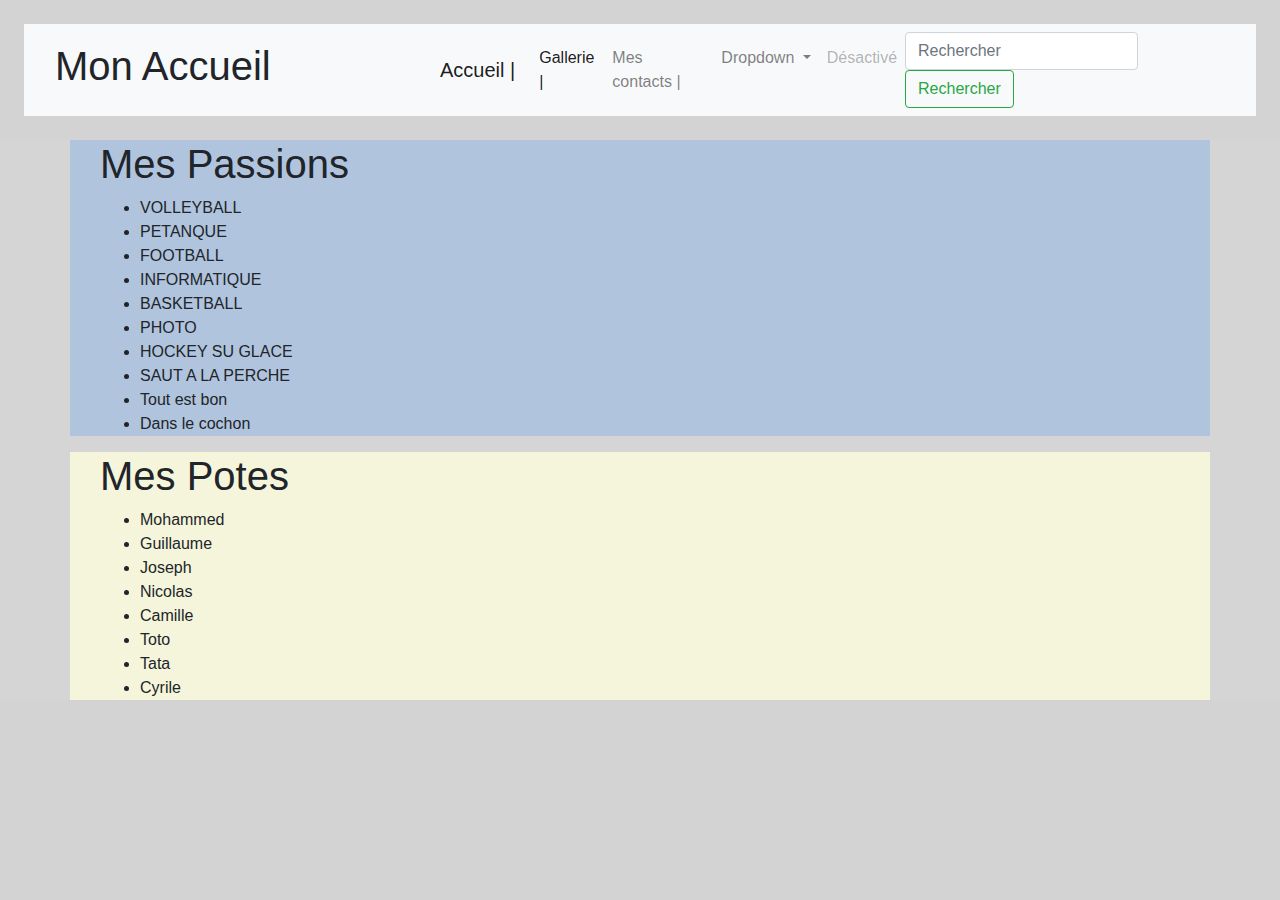
<file: index.html>
<!DOCTYPE html>
<html lang="fr">

<head>
    <meta charset="UTF-8">
    <meta name="viewport" content="width=device-width, initial-scale=1.0">
    <meta http-equiv="X-UA-Compatible" content="ie=edge">
    <link rel="stylesheet" href="https://stackpath.bootstrapcdn.com/bootstrap/4.3.1/css/bootstrap.min.css"
        integrity="sha384-ggOyR0iXCbMQv3Xipma34MD+dH/1fQ784/j6cY/iJTQUOhcWr7x9JvoRxT2MZw1T" crossorigin="anonymous" />
    <link rel="stylesheet" href="css/style.css">
    <title>Index</title>
</head>

<body>
    <header class="mb-4">
        <nav class="navbar navbar-expand-lg navbar-light bg-light m-4">
            <h1 class="col-4">Mon Accueil</h1>
            <a class="navbar-brand" href="index.html">Accueil |<span class="sr-only">(current)</span></a>
            <button class="navbar-toggler" type="button" data-toggle="collapse" data-target="#navbarSupportedContent"
                aria-controls="navbarSupportedContent" aria-expanded="false" aria-label="Toggle navigation">
                <span class="navbar-toggler-icon"></span>
            </button>

            <div class="collapse navbar-collapse" id="navbarSupportedContent">
                <ul class="navbar-nav mr-auto">
                        <li class="nav-item active">
                                <a class="nav-link" href="gallerie.html">Gallerie |</a>
                            </li>
                            <li class="nav-item">
                                <a class="nav-link" href="contact.html">Mes contacts |</a>
                            </li>
                    <li class="nav-item dropdown">
                        <a class="nav-link dropdown-toggle" href="#" id="navbarDropdown" role="button"
                            data-toggle="dropdown" aria-haspopup="true" aria-expanded="false">
                            Dropdown
                        </a>
                        <div class="dropdown-menu" aria-labelledby="navbarDropdown">
                            <a class="dropdown-item" href="#">Action</a>
                            <a class="dropdown-item" href="#">Another action</a>
                            <div class="dropdown-divider"></div>
                            <a class="dropdown-item" href="#">Something else here</a>
                        </div>
                    </li>
                    <li class="nav-item">
                        <a class="nav-link disabled" href="#" tabindex="-1" aria-disabled="true">Désactivé</a>
                    </li>
                </ul>
                <form class="form-inline my-2 my-lg-0">
                    <input class="form-control mr-sm-2" type="search" placeholder="Rechercher" aria-label="Search">
                    <button class="btn btn-outline-success my-2 my-sm-0" type="submit">Rechercher</button>
                </form>
            </div>
        </nav>

    </header>
    <main>


        <div class="container" id="liste1">
            <div class="col-12">

                <h1>Mes Passions</h1>
                <ul>
                    <li>VOLLEYBALL</li>
                    <li>PETANQUE</li>
                    <li>FOOTBALL</li>
                    <li>INFORMATIQUE</li>
                    <li>BASKETBALL</li>
                    <li>PHOTO</li>
                    <li>HOCKEY SU GLACE</li>
                    <li>SAUT A LA PERCHE</li>
                    <li>Tout est bon</li>
                    <li>Dans le cochon</li>
                </ul>
            </div>
        </div>

        <div class="container" id="liste2">
            <div class="col-12">
                <h1>Mes Potes</h1>

                <ul>
                    <li>Mohammed</li>
                    <li>Guillaume</li>
                    <li>Joseph</li>
                    <li>Nicolas</li>
                    <li>Camille</li>
                    <li>Toto</li>
                    <li>Tata</li>
                    <li>Cyrile</li>
                </ul>
            </div>
        </div>
       

    </main>
    <footer>
      

    </footer>

    <script src="https://code.jquery.com/jquery-3.3.1.slim.min.js"integrity="sha384-q8i/X+965DzO0rT7abK41JStQIAqVgRVzpbzo5smXKp4YfRvH+8abtTE1Pi6jizo" crossorigin="anonymous">
    </script>
    <script src="https://stackpath.bootstrapcdn.com/bootstrap/4.3.1/js/bootstrap.min.js"integrity="sha384-JjSmVgyd0p3pXB1rRibZUAYoIIy6OrQ6VrjIEaFf/nJGzIxFDsf4x0xIM+B07jRM" crossorigin="anonymous">
    </script>
</body>

</html>
</file>
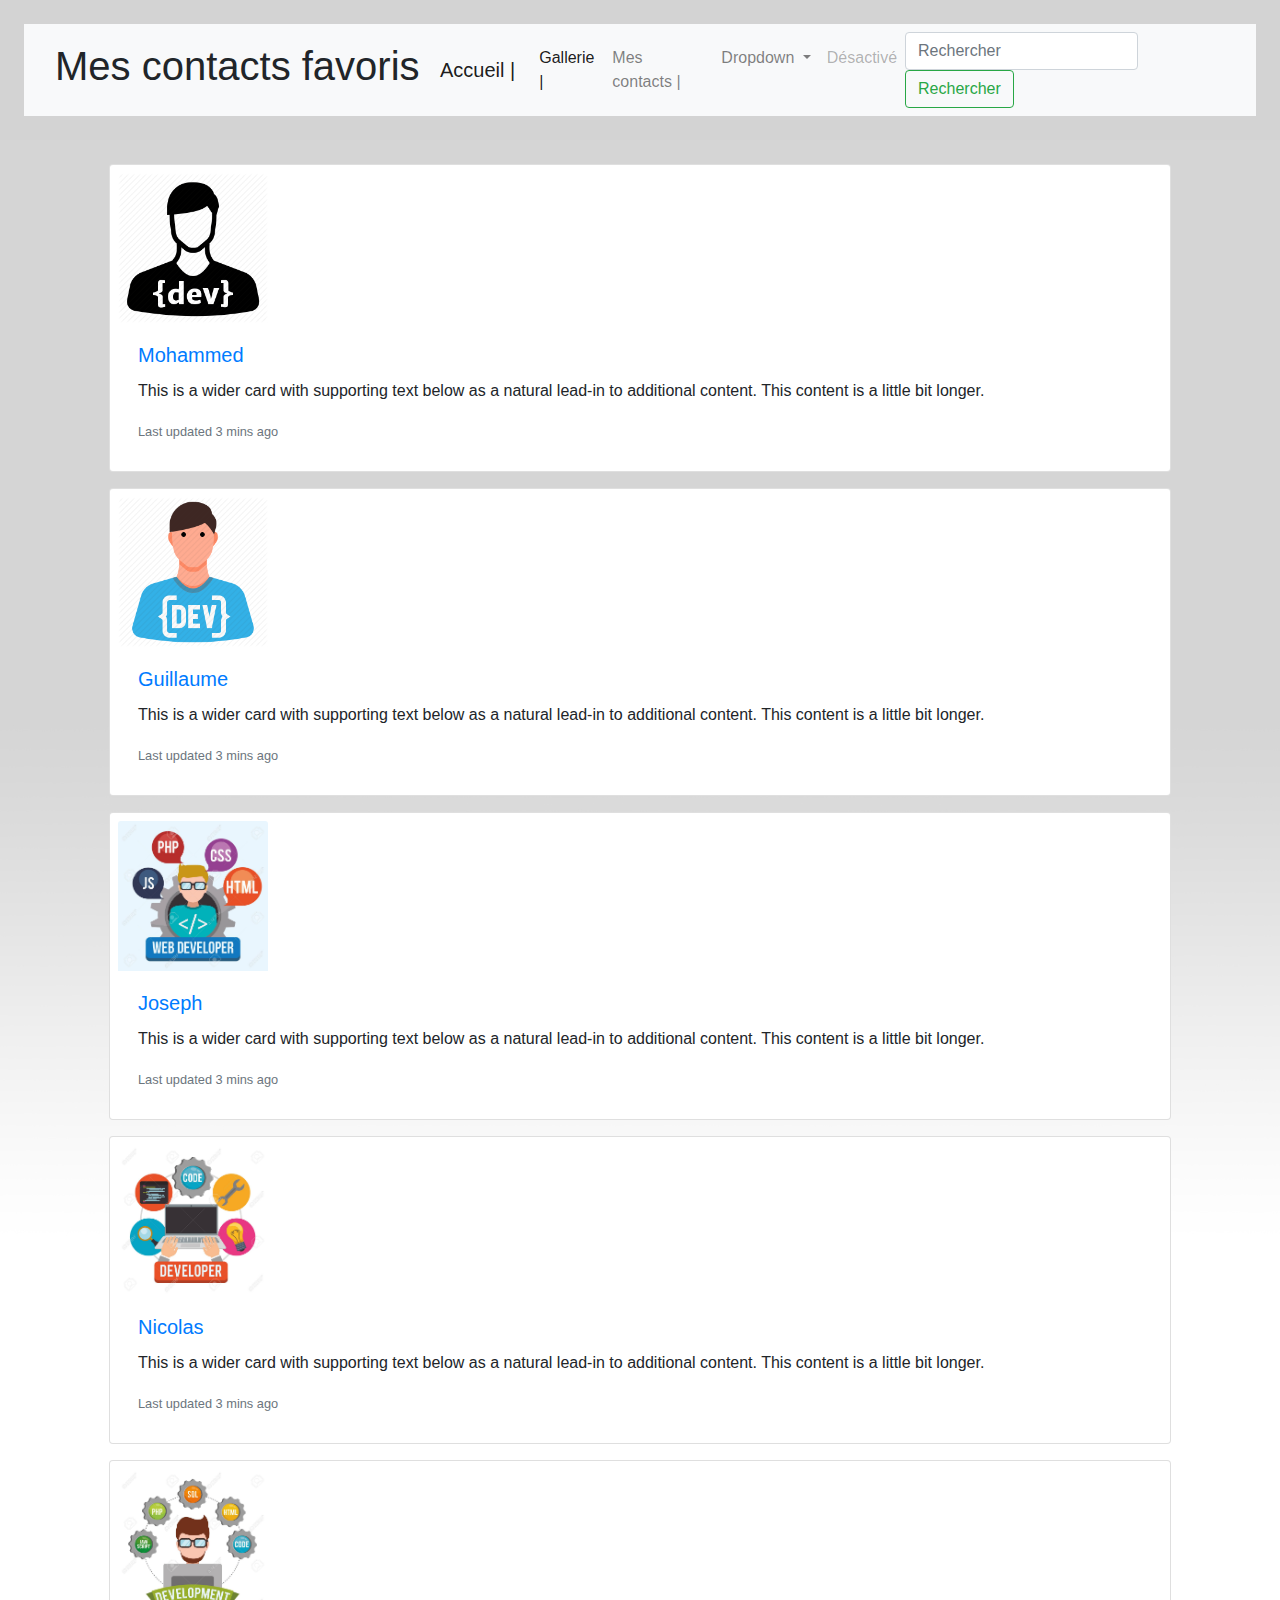
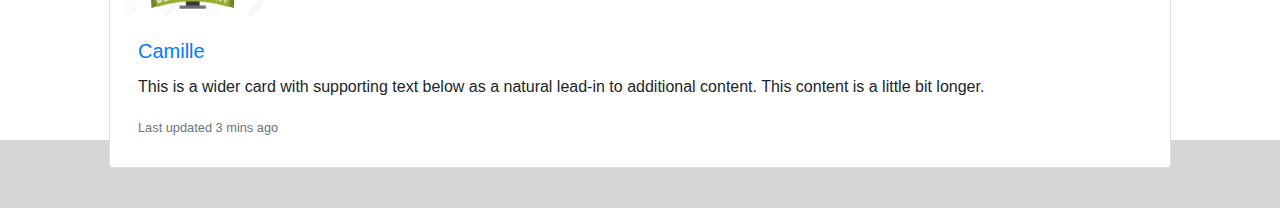
<file: contact.html>
<!DOCTYPE html>
<html lang="fr">

<head>
    <meta charset="UTF-8">
    <meta name="viewport" content="width=device-width, initial-scale=1.0">
    <meta http-equiv="X-UA-Compatible" content="ie=edge">
    <link rel="stylesheet" href="https://stackpath.bootstrapcdn.com/bootstrap/4.3.1/css/bootstrap.min.css"
        integrity="sha384-ggOyR0iXCbMQv3Xipma34MD+dH/1fQ784/j6cY/iJTQUOhcWr7x9JvoRxT2MZw1T" crossorigin="anonymous" />
    <link rel="stylesheet" href="css/style.css">
    <title>Contact Privilégiés</title>
</head>

<body>
    <header class="mb-4">

        <nav class="navbar navbar-expand-lg navbar-light bg-light m-4">
            <h1 class="col-4">Mes contacts favoris</h1>
            <a class="navbar-brand" href="index.html">Accueil |</a>
            <button class="navbar-toggler" type="button" data-toggle="collapse" data-target="#navbarSupportedContent"
                aria-controls="navbarSupportedContent" aria-expanded="false" aria-label="Toggle navigation">
                <span class="navbar-toggler-icon"></span>
            </button>

            <div class="collapse navbar-collapse" id="navbarSupportedContent">
                <ul class="navbar-nav mr-auto">
                        <li class="nav-item active">
                                <a class="nav-link" href="gallerie.html">Gallerie |</a>
                            </li>
                            <li class="nav-item">
                                <a class="nav-link" href="contact.html">Mes contacts |<span class="sr-only">(current)</span></a>
                            </li>
                    <li class="nav-item dropdown">
                        <a class="nav-link dropdown-toggle" href="#" id="navbarDropdown" role="button"
                            data-toggle="dropdown" aria-haspopup="true" aria-expanded="false">
                            Dropdown
                        </a>
                        <div class="dropdown-menu" aria-labelledby="navbarDropdown">
                            <a class="dropdown-item" href="#">Action</a>
                            <a class="dropdown-item" href="#">Another action</a>
                            <div class="dropdown-divider"></div>
                            <a class="dropdown-item" href="#">Something else here</a>
                        </div>
                    </li>
                    <li class="nav-item">
                        <a class="nav-link disabled" href="#" tabindex="-1" aria-disabled="true">Désactivé</a>
                    </li>
                </ul>
                <form class="form-inline my-2 my-lg-0">
                    <input class="form-control mr-sm-2" type="search" placeholder="Rechercher" aria-label="Search">
                    <button class="btn btn-outline-success my-2 my-sm-0" type="submit">Rechercher</button>
                </form>
            </div>
        </nav>
    </header>
    <main>


        <div class="container">
            <div class="col-12 p-4">
                <div class="card mb-3 p-2">
                    <img src="./img/software-developer-icon-18.jpg" class="card-img-top" style="max-width: 150px;"
                        alt="img">
                    <div class="card-body">
                        <a href="https://fr.wiktionary.org/wiki/beau">
                            <h5 class="card-title">Mohammed</h5>
                        </a>
                        <p class="card-text">This is a wider card with supporting text below as a natural lead-in to
                            additional content. This content is a little bit longer.</p>
                        <p class="card-text"><small class="text-muted">Last updated 3 mins ago</small></p>
                    </div>
                </div>
                <div class="card mb-3 p-2">
                    <img src="./img/10.png" class="card-img-top" style="max-width: 150px;" alt="img">
                    <div class="card-body">
                        <a href="https://fr.wiktionary.org/wiki/vieux">
                            <h5 class="card-title">Guillaume</h5>
                        </a>
                        <p class="card-text">This is a wider card with supporting text below as a natural lead-in to
                            additional content. This content is a little bit longer.</p>
                        <p class="card-text"><small class="text-muted">Last updated 3 mins ago</small></p>
                    </div>
                </div>
                <div class="card mb-3 p-2">
                    <img src="./img/2.jpg" class="card-img-top" style="max-width: 150px;" alt="img">
                    <div class="card-body">
                        <a href="https://fr.wikipedia.org/wiki/Marseillais_(r%C3%A9gion_naturelle)">
                            <h5 class="card-title">Joseph</h5>
                        </a>
                        <p class="card-text">This is a wider card with supporting text below as a natural lead-in to
                            additional content. This content is a little bit longer.</p>
                        <p class="card-text"><small class="text-muted">Last updated 3 mins ago</small></p>
                    </div>
                </div>
                <div class="card mb-3 p-2">
                    <img src="./img/3.jpg" class="card-img-top" style="max-width: 150px;" alt="img">
                    <div class="card-body">
                        <a href="https://fr.wiktionary.org/wiki/vieux">
                            <h5 class="card-title">Nicolas</h5>
                        </a>
                        <p class="card-text">This is a wider card with supporting text below as a natural lead-in to
                            additional content. This content is a little bit longer.</p>
                        <p class="card-text"><small class="text-muted">Last updated 3 mins ago</small></p>
                    </div>
                </div>
                <div class="card mb-3 p-2">
                    <img src="./img/4.jpg" class="card-img-top" style="max-width: 150px;" alt="img">
                    <div class="card-body">
                        <a href="https://fr.wiktionary.org/wiki/belle">
                            <h5 class="card-title">Camille</h5>
                        </a>
                        <p class="card-text">This is a wider card with supporting text below as a natural lead-in to
                            additional content. This content is a little bit longer.</p>
                        <p class="card-text"><small class="text-muted">Last updated 3 mins ago</small></p>
                    </div>



                </div>
            </div>
        </div>
    </main>







    <footer>

      
    </footer>





    <script src="https://code.jquery.com/jquery-3.3.1.slim.min.js"integrity="sha384-q8i/X+965DzO0rT7abK41JStQIAqVgRVzpbzo5smXKp4YfRvH+8abtTE1Pi6jizo" crossorigin="anonymous">
    </script>
    <script src="https://stackpath.bootstrapcdn.com/bootstrap/4.3.1/js/bootstrap.min.js"integrity="sha384-JjSmVgyd0p3pXB1rRibZUAYoIIy6OrQ6VrjIEaFf/nJGzIxFDsf4x0xIM+B07jRM" crossorigin="anonymous">
    </script>
</body>

</html>
</file>
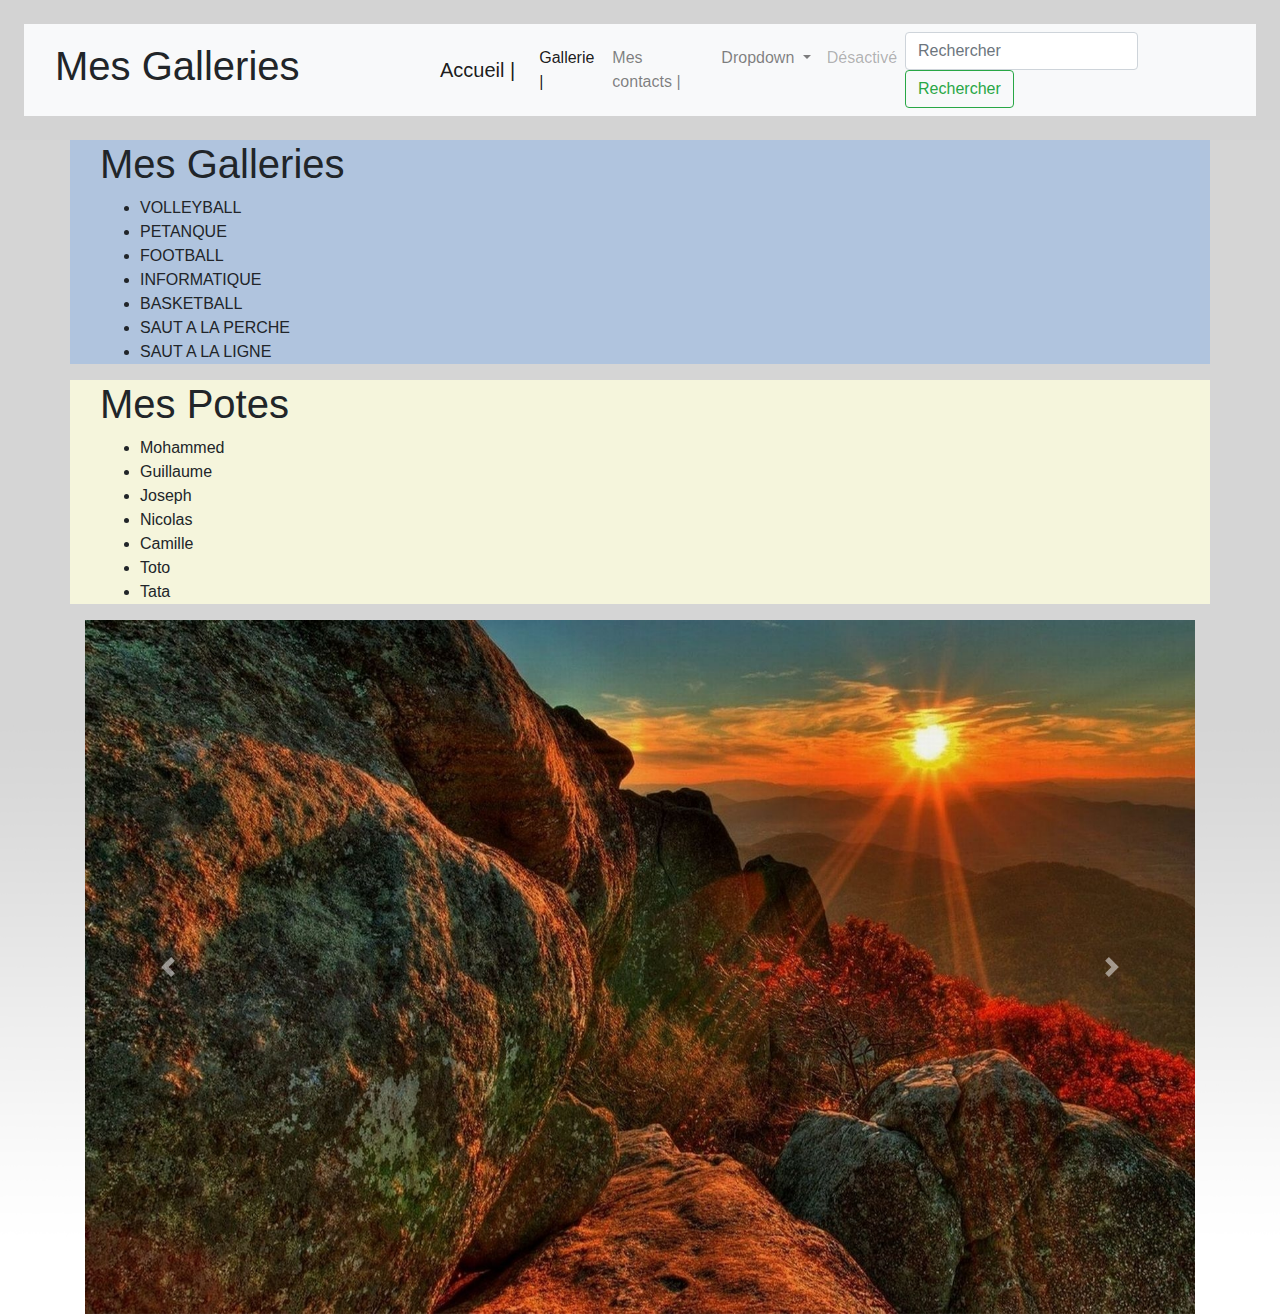
<file: gallerie.html>
<!DOCTYPE html>
<html lang="fr">

<head>
    <meta charset="UTF-8">
    <meta name="viewport" content="width=device-width, initial-scale=1.0">
    <meta http-equiv="X-UA-Compatible" content="ie=edge">
    <link rel="stylesheet" href="https://stackpath.bootstrapcdn.com/bootstrap/4.3.1/css/bootstrap.min.css"
        integrity="sha384-ggOyR0iXCbMQv3Xipma34MD+dH/1fQ784/j6cY/iJTQUOhcWr7x9JvoRxT2MZw1T" crossorigin="anonymous" />
    <link rel="stylesheet" href="css/style.css">
    <title>Galleries</title>
</head>

<body>
    <header class="mb-4">
        <nav class="navbar navbar-expand-lg navbar-light bg-light m-4">
            <h1 class="col-4">Mes Galleries</h1>
            <a class="navbar-brand" href="index.html">Accueil |</a>
            <button class="navbar-toggler" type="button" data-toggle="collapse" data-target="#navbarSupportedContent"
                aria-controls="navbarSupportedContent" aria-expanded="false" aria-label="Toggle navigation">
                <span class="navbar-toggler-icon"></span>
            </button>
            <div class="collapse navbar-collapse" id="navbarSupportedContent">
                <ul class="navbar-nav mr-auto">
                    <li class="nav-item active">
                        <a class="nav-link" href="gallerie.html">Gallerie |<span class="sr-only">(current)</span></a>
                    </li>
                    <li class="nav-item">
                        <a class="nav-link" href="contact.html">Mes contacts |</a>
                    </li>
                    <li class="nav-item dropdown">
                        <a class="nav-link dropdown-toggle" href="#" id="navbarDropdown" role="button"
                            data-toggle="dropdown" aria-haspopup="true" aria-expanded="false">
                            Dropdown
                        </a>
                        <div class="dropdown-menu" aria-labelledby="navbarDropdown">
                            <a class="dropdown-item" href="#">Action</a>
                            <a class="dropdown-item" href="#">Another action</a>
                            <div class="dropdown-divider"></div>
                            <a class="dropdown-item" href="#">Something else here</a>
                        </div>
                    </li>
                    <li class="nav-item">
                        <a class="nav-link disabled" href="#" tabindex="-1" aria-disabled="true">Désactivé</a>
                    </li>
                </ul>
                <form class="form-inline my-2 my-lg-0">
                    <input class="form-control mr-sm-2" type="search" placeholder="Rechercher" aria-label="Search">
                    <button class="btn btn-outline-success my-2 my-sm-0" type="submit">Rechercher</button>
                </form>
            </div>
        </nav>

    </header>
    <main>



        <div class="container" id="galiste1">
            <div class="col-12">

                <h1>Mes Galleries</h1>
                <ul>
                    <li>VOLLEYBALL</li>
                    <li>PETANQUE</li>
                    <li>FOOTBALL</li>
                    <li>INFORMATIQUE</li>
                    <li>BASKETBALL</li>
                    <li>SAUT A LA PERCHE</li>
                    <li>SAUT A LA LIGNE</li>
                </ul>
            </div>
        </div>

        <div class="container" id="galiste2">
            <div class="col-12">
                <h1>Mes Potes</h1>

                <ul>
                    <li>Mohammed</li>
                    <li>Guillaume</li>
                    <li>Joseph</li>
                    <li>Nicolas</li>
                    <li>Camille</li>
                    <li>Toto</li>
                    <li>Tata</li>
                </ul>
            </div>
        </div>
        

    <div class="container justify-content-center">
        <div id="carouselExampleInterval" class="carousel slide" data-ride="carousel">
                <div class="carousel-inner">
                  <div class="carousel-item active" data-interval="5000">
                    <img src="./img/carousel/2222.JPG" class="d-block w-100"  alt="...">
                  </div>
                  <div class="carousel-item" data-interval="5000">
                    <img src="./img/carousel/2228.JPG" class="d-block w-100" alt="...">
                  </div>
                  <div class="carousel-item" data-interval="5000">
                    <img src="./img/carousel/2230.JPG" class="d-block w-100" alt="...">
                  </div>
                  <div class="carousel-item" data-interval="5000">
                    <img src="./img/carousel/2232.JPG" class="d-block w-100" alt="...">
                  </div>
                  <div class="carousel-item" data-interval="5000">
                    <img src="./img/carousel/3919.JPG" class="d-block w-100" alt="...">
                  </div>
                </div>
                <a class="carousel-control-prev" href="#carouselExampleInterval" role="button" data-slide="prev">
                  <span class="carousel-control-prev-icon" aria-hidden="true"></span>
                  <span class="sr-only">Previous</span>
                </a>
                <a class="carousel-control-next" href="#carouselExampleInterval" role="button" data-slide="next">
                  <span class="carousel-control-next-icon" aria-hidden="true"></span>
                  <span class="sr-only">Next</span>
                </a>
            </div>
        </div>
    </main>
    <footer>
    

    </footer>

    <script src="https://code.jquery.com/jquery-3.3.1.slim.min.js"integrity="sha384-q8i/X+965DzO0rT7abK41JStQIAqVgRVzpbzo5smXKp4YfRvH+8abtTE1Pi6jizo" crossorigin="anonymous">
    </script>
    <script src="https://stackpath.bootstrapcdn.com/bootstrap/4.3.1/js/bootstrap.min.js"integrity="sha384-JjSmVgyd0p3pXB1rRibZUAYoIIy6OrQ6VrjIEaFf/nJGzIxFDsf4x0xIM+B07jRM" crossorigin="anonymous">
    </script>
</body>

</html>
</file>
<file: css/style.css>
body{
    background-color: lightgray;
    
}

main{
    
    background-image: url(../img/fond/photos4.jpg)
}

#liste1{
    background-color: lightsteelblue;
}

#liste2{
    background-color: beige;
}

#galiste1{
    background-color: lightsteelblue;

}

#galiste2{
    background-color: beige;
}
</file>
